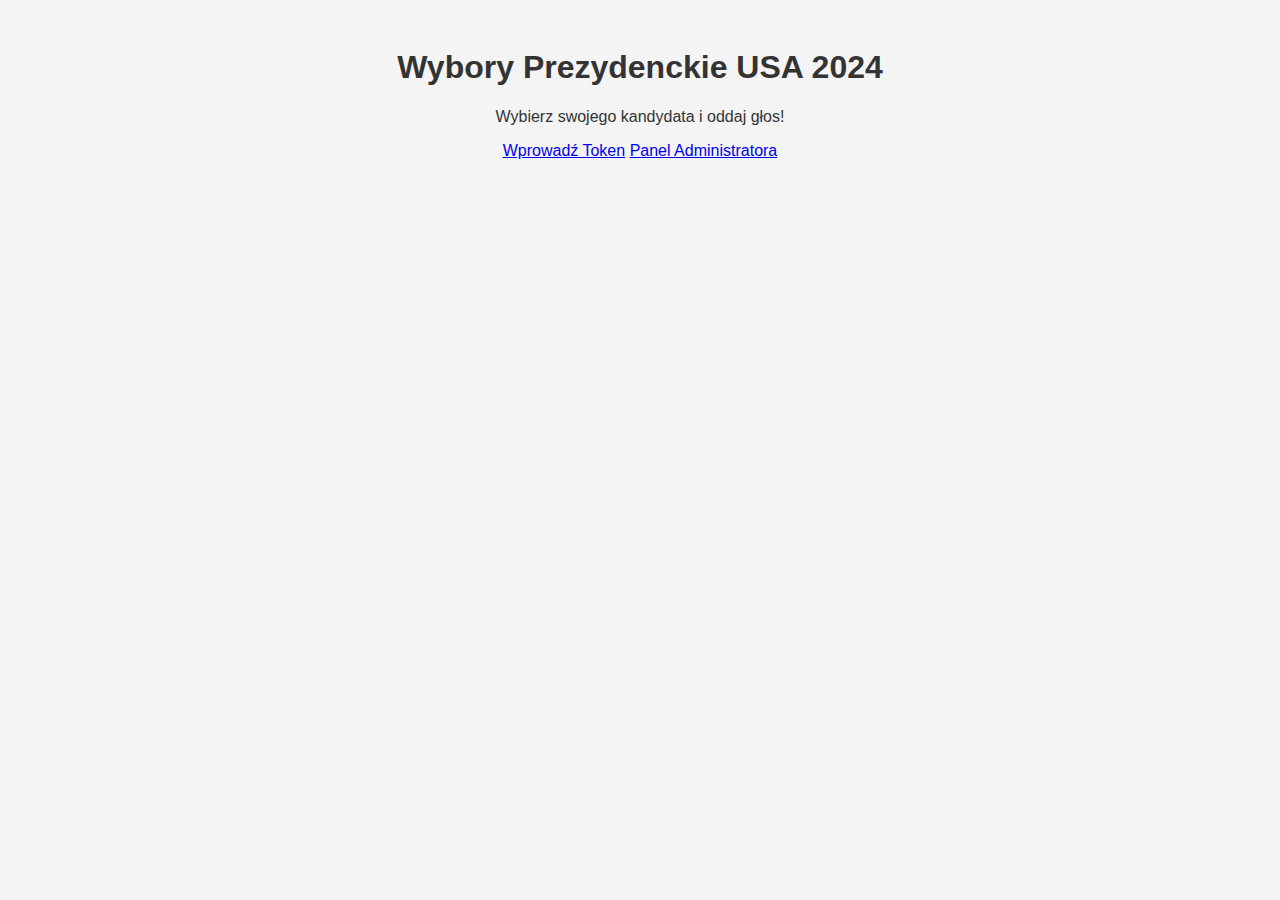
<file: index.html>
<!DOCTYPE html>
<html lang="pl">
<head>
  <meta charset="UTF-8">
  <meta name="viewport" content="width=device-width, initial-scale=1.0">
  <title>Wybory Prezydenckie USA 2024</title>
  <link rel="stylesheet" href="style.css">
</head>
<body>
  <div class="container">
    <h1>Wybory Prezydenckie USA 2024</h1>
    <p>Wybierz swojego kandydata i oddaj głos!</p>
    <a href="enter-token.html" class="button">Wprowadź Token</a>
    <a href="admin-login.html" class="button">Panel Administratora</a>
  </div>
</body>
</html>
</file>
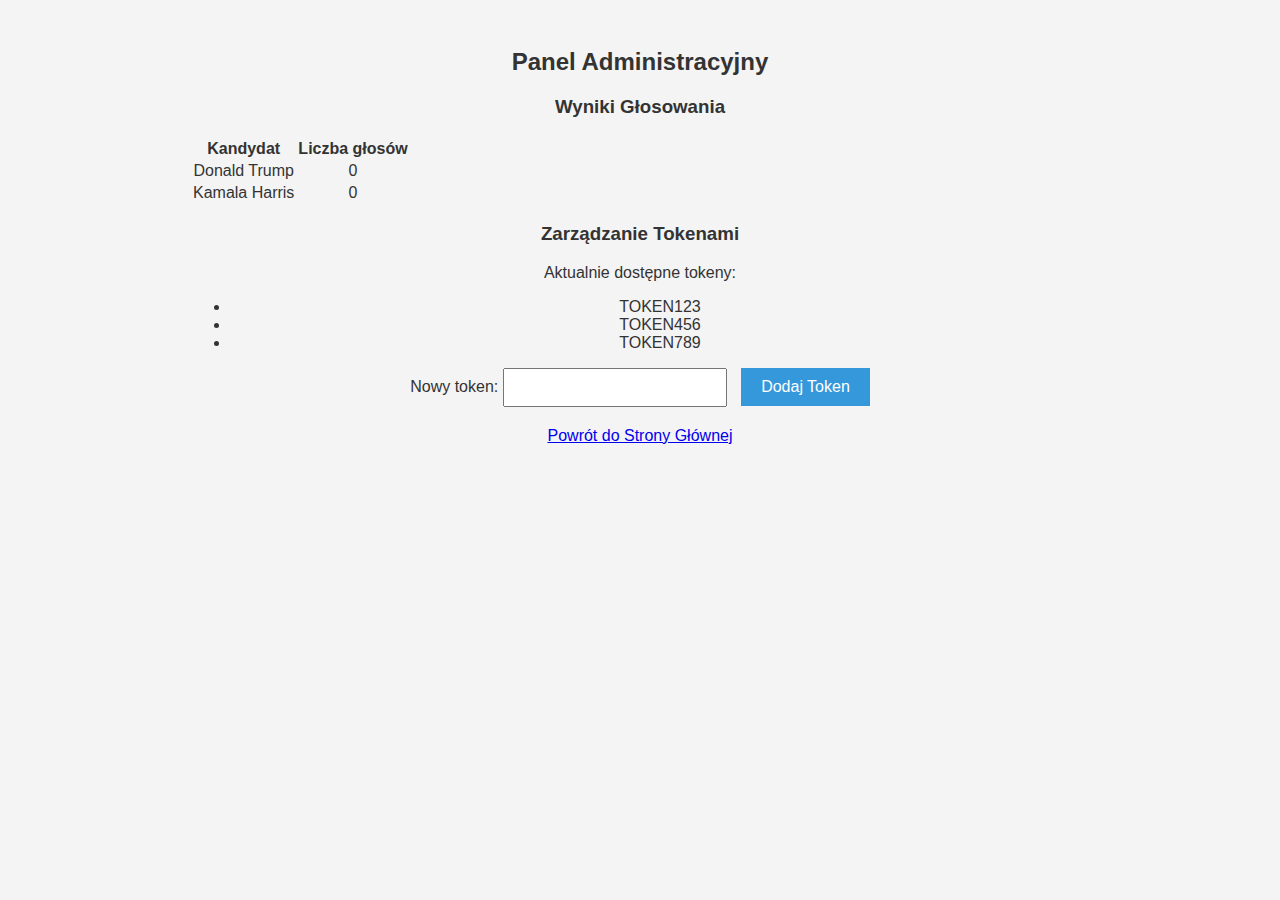
<file: admin-dashboard.html>
<!DOCTYPE html>
<html lang="pl">
<head>
  <meta charset="UTF-8">
  <meta name="viewport" content="width=device-width, initial-scale=1.0">
  <title>Panel Administracyjny</title>
  <link rel="stylesheet" href="style.css">
</head>
<body>
  <div class="container">
    <h2>Panel Administracyjny</h2>
    
    <!-- Sekcja zarządzania głosami -->
    <h3>Wyniki Głosowania</h3>
    <table>
      <tr>
        <th>Kandydat</th>
        <th>Liczba głosów</th>
      </tr>
      <tr>
        <td>Donald Trump</td>
        <td id="trump-votes">0</td>
      </tr>
      <tr>
        <td>Kamala Harris</td>
        <td id="harris-votes">0</td>
      </tr>
    </table>

    <!-- Sekcja zarządzania tokenami -->
    <h3>Zarządzanie Tokenami</h3>
    <p>Aktualnie dostępne tokeny:</p>
    <ul id="token-list">
      <!-- Lista tokenów admina -->
    </ul>

    <form id="add-token-form" onsubmit="return addToken()">
      <label for="new-token">Nowy token:</label>
      <input type="text" id="new-token" required>
      <button type="submit">Dodaj Token</button>
    </form>

    <a href="index.html" class="button">Powrót do Strony Głównej</a>
  </div>

  <script src="admin.js"></script>
</body>
</html>
</file>
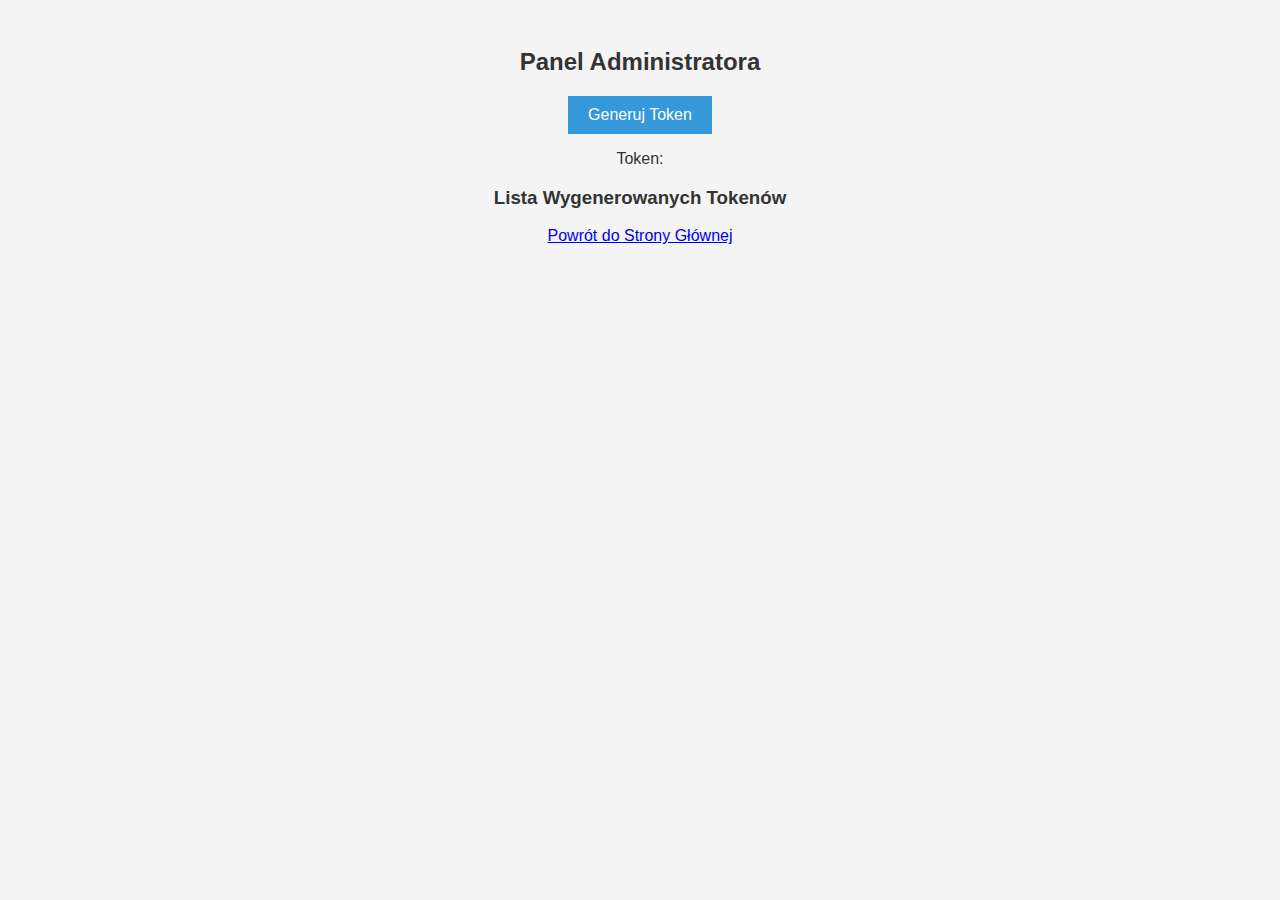
<file: admin.html>
<!DOCTYPE html>
<html lang="pl">
<head>
  <meta charset="UTF-8">
  <meta name="viewport" content="width=device-width, initial-scale=1.0">
  <title>Panel Administratora</title>
  <link rel="stylesheet" href="style.css">
</head>
<body>
  <div class="container">
    <h2>Panel Administratora</h2>
    <button onclick="generateToken()" class="button">Generuj Token</button>
    <p id="token-output">Token: <span></span></p>
    <h3>Lista Wygenerowanych Tokenów</h3>
    <ul id="token-list"></ul>
    <a href="index.html" class="button">Powrót do Strony Głównej</a>
  </div>
  <script src="script.js"></script>
</body>
</html>
</file>
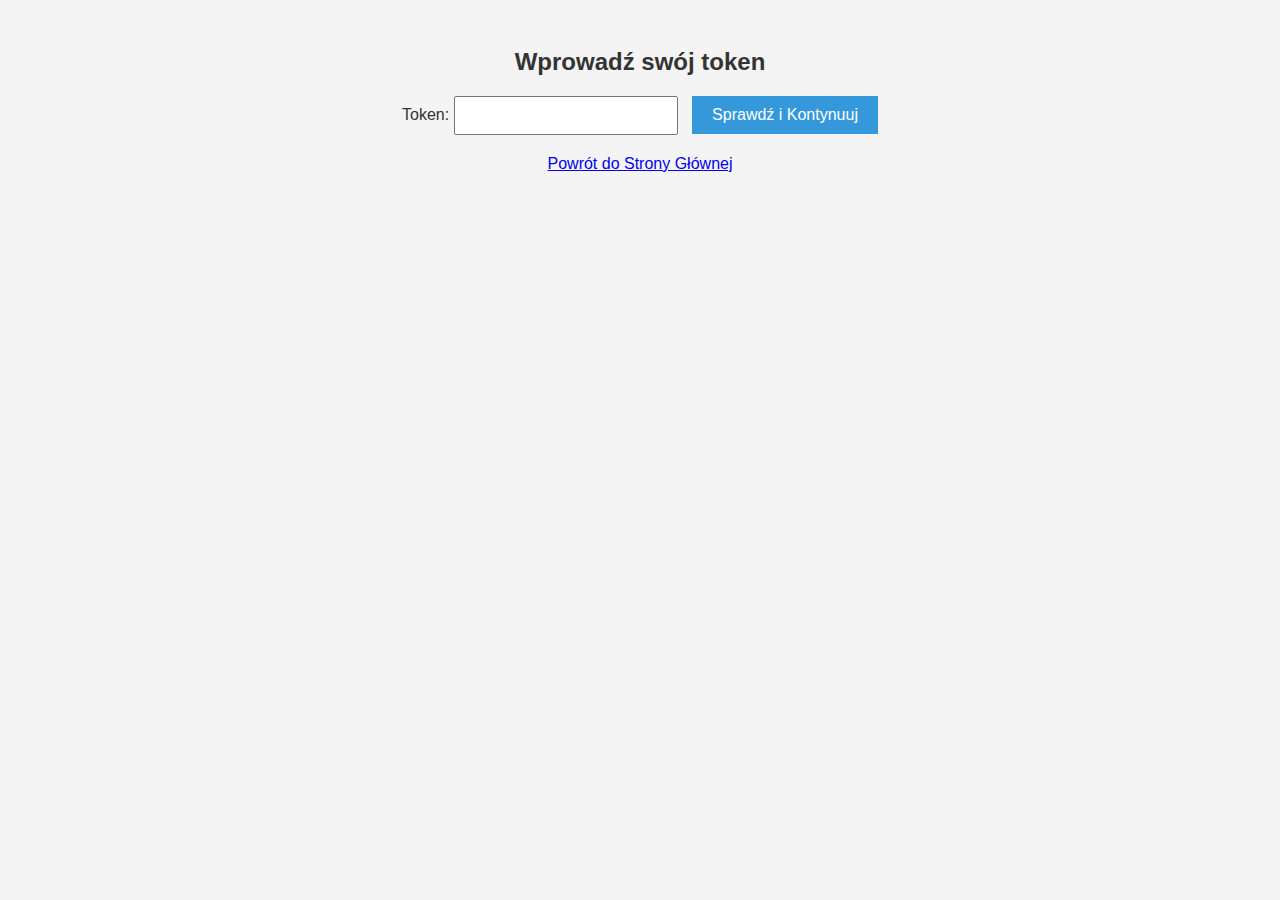
<file: enter-token.html>
<!DOCTYPE html>
<html lang="pl">
<head>
  <meta charset="UTF-8">
  <meta name="viewport" content="width=device-width, initial-scale=1.0">
  <title>Wprowadź Token</title>
  <link rel="stylesheet" href="style.css">
</head>
<body>
  <div class="container">
    <h2>Wprowadź swój token</h2>
    <form id="token-form" onsubmit="return validateToken()">
      <label for="token-input">Token:</label>
      <input type="text" id="token-input" required>
      <button type="submit">Sprawdź i Kontynuuj</button>
    </form>
    <p id="message"></p>
    <a href="index.html">Powrót do Strony Głównej</a>
  </div>

  <script src="script.js"></script>
</body>
</html>
</file>
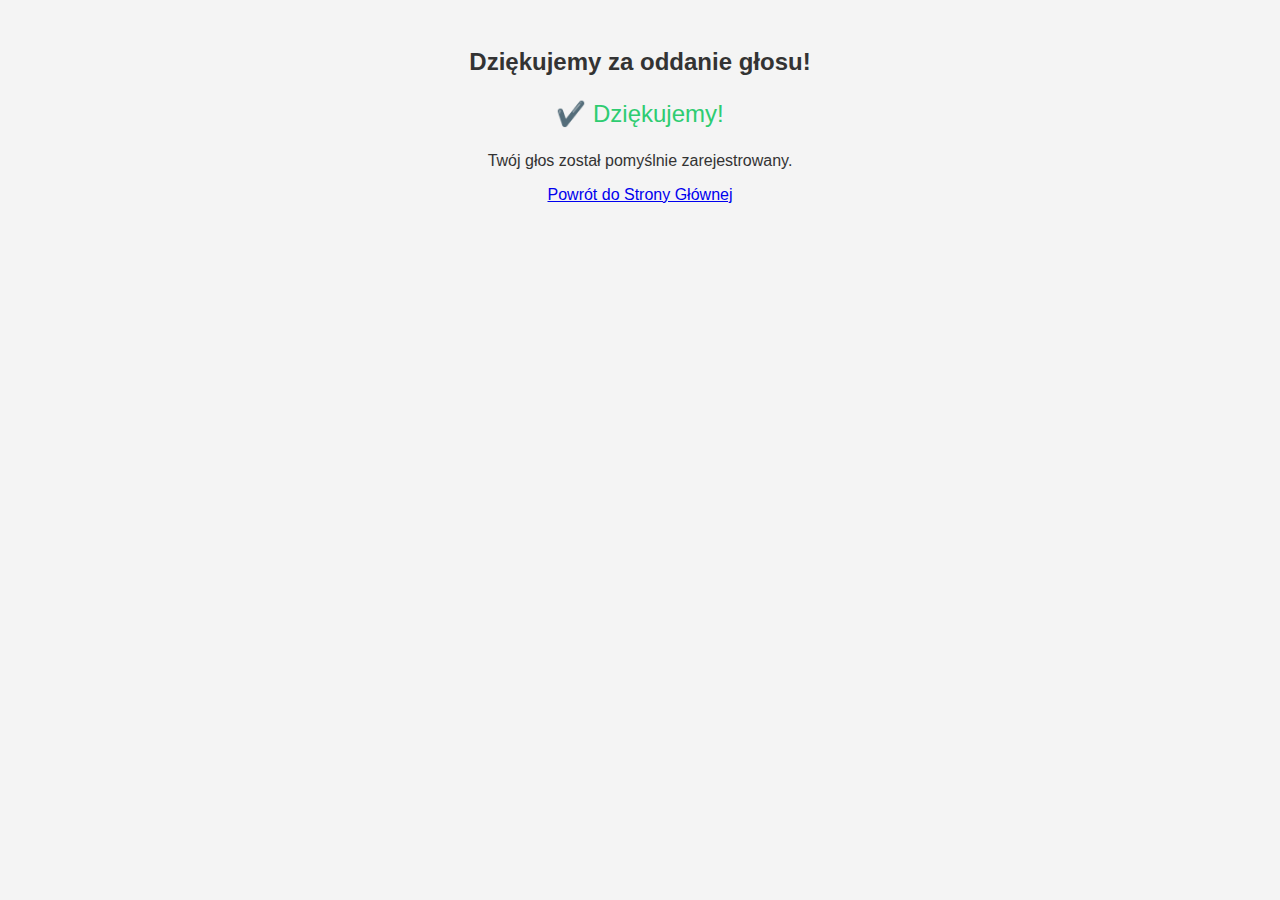
<file: thankyou.html>
<!DOCTYPE html>
<html lang="pl">
<head>
  <meta charset="UTF-8">
  <meta name="viewport" content="width=device-width, initial-scale=1.0">
  <title>Dziękujemy za Twój głos!</title>
  <link rel="stylesheet" href="style.css">
</head>
<body>
  <div class="container">
    <h2>Dziękujemy za oddanie głosu!</h2>
    <div class="thankyou-animation">
      <p>✔️ Dziękujemy!</p>
    </div>
    <p>Twój głos został pomyślnie zarejestrowany.</p>
    <a href="index.html" class="button">Powrót do Strony Głównej</a>
  </div>
</body>
</html>
</file>
<file: style.css>
body {
  font-family: Arial, sans-serif;
  background-color: #f4f4f4;
  color: #333;
  text-align: center;
}

.container {
  max-width: 900px;
  margin: 0 auto;
  padding: 20px;
}

h2 {
  font-size: 24px;
}

form {
  margin-bottom: 20px;
}

input[type="text"] {
  padding: 10px;
  width: 200px;
  margin-right: 10px;
}

button {
  background-color: #3498db;
  color: white;
  border: none;
  padding: 10px 20px;
  cursor: pointer;
  font-size: 16px;
}

button:hover {
  background-color: #2980b9;
}

#vote-options {
  display: none;
}

.candidate {
  background-color: #fff;
  border: 1px solid #ddd;
  padding: 20px;
  margin: 20px;
  display: inline-block;
  width: 45%;
  text-align: center;
  box-shadow: 0 0 10px rgba(0, 0, 0, 0.1);
}

.candidate-image {
  width: 100%;
  max-width: 200px;
  height: auto;
  margin-bottom: 15px;
}

#vote-message {
  font-size: 18px;
  color: #e74c3c;
}

button:active {
  background-color: #2980b9;
}

.thankyou-animation {
  font-size: 24px;
  color: #2ecc71;
}
</file>
